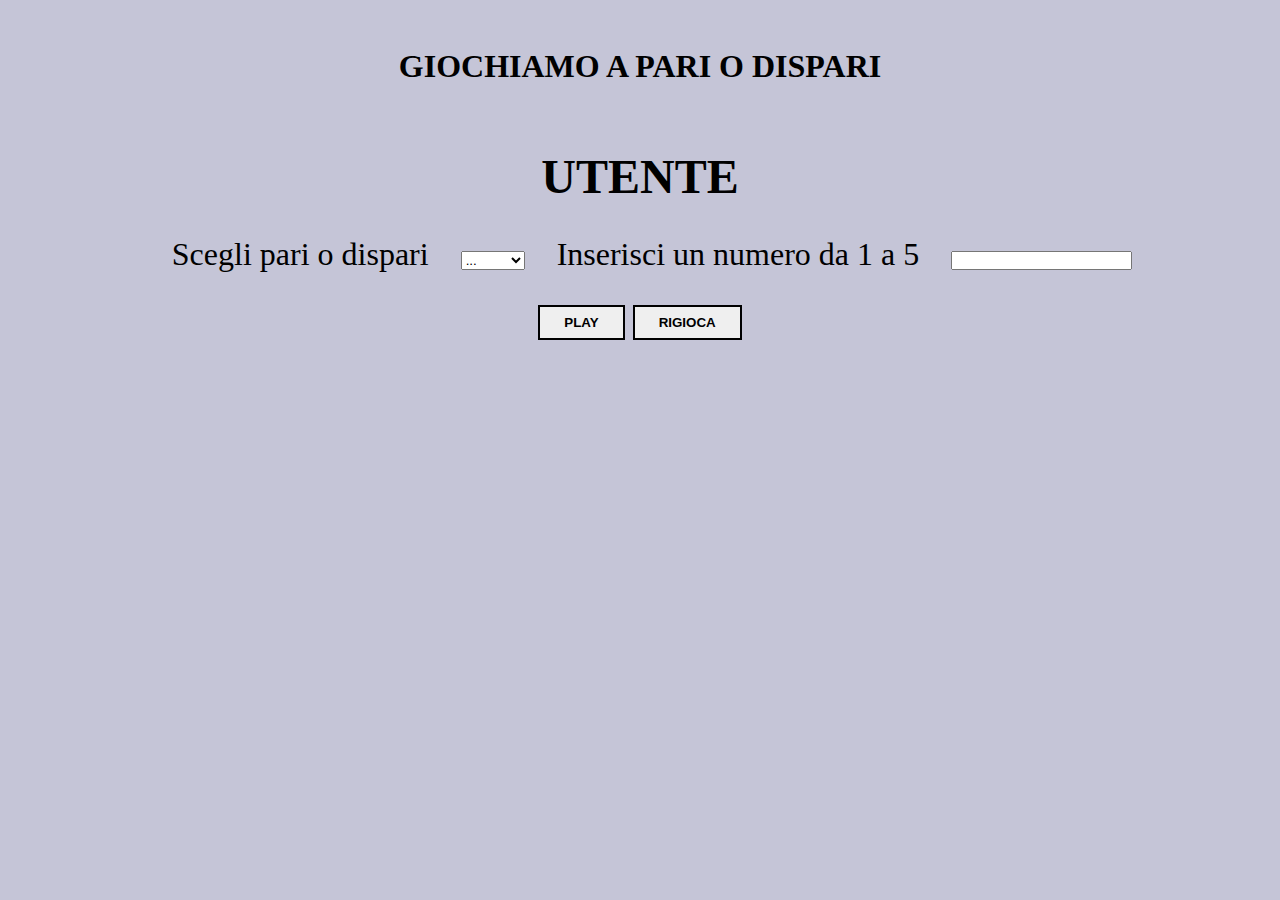
<file: Even or Odd/index.html>
<!DOCTYPE html>
<html lang="it">
<head>
    <meta charset="UTF-8">
    <meta name="viewport" content="width=device-width, initial-scale=1.0">
    <title>Even or Odd</title>

    <link rel="stylesheet" href="./css/style.css">
</head>
<body>
    <div class="container">
        <h1>GIOCHIAMO A PARI O DISPARI</h1>
        <form action="">
            <h2>UTENTE</h2>
            <div>

                <label for="odd-even">Scegli pari o dispari</label>
                <select name="" id="odd-even">
                    <option value="">...</option>
                    <option value="pari">Pari</option>
                    <option value="dispari">Dispari</option>
                </select>

                <label for="user-number">Inserisci un numero da 1 a 5</label>
                <input type="number" id="user-number">

            </div>
            <div>
                <button id="play">PLAY</button>
                <button id="clear">RIGIOCA</button>
            </div>
        </form>

        <div class="cont-result hidden">
            <h2>QUESTO E' IL MIO NUMERO:</h2>
            <div id="bot-number"></div>
            <div class="result"></div>
        </div>

    </div>

    <script src="./js/script.js"></script>
</body>
</html>
</file>
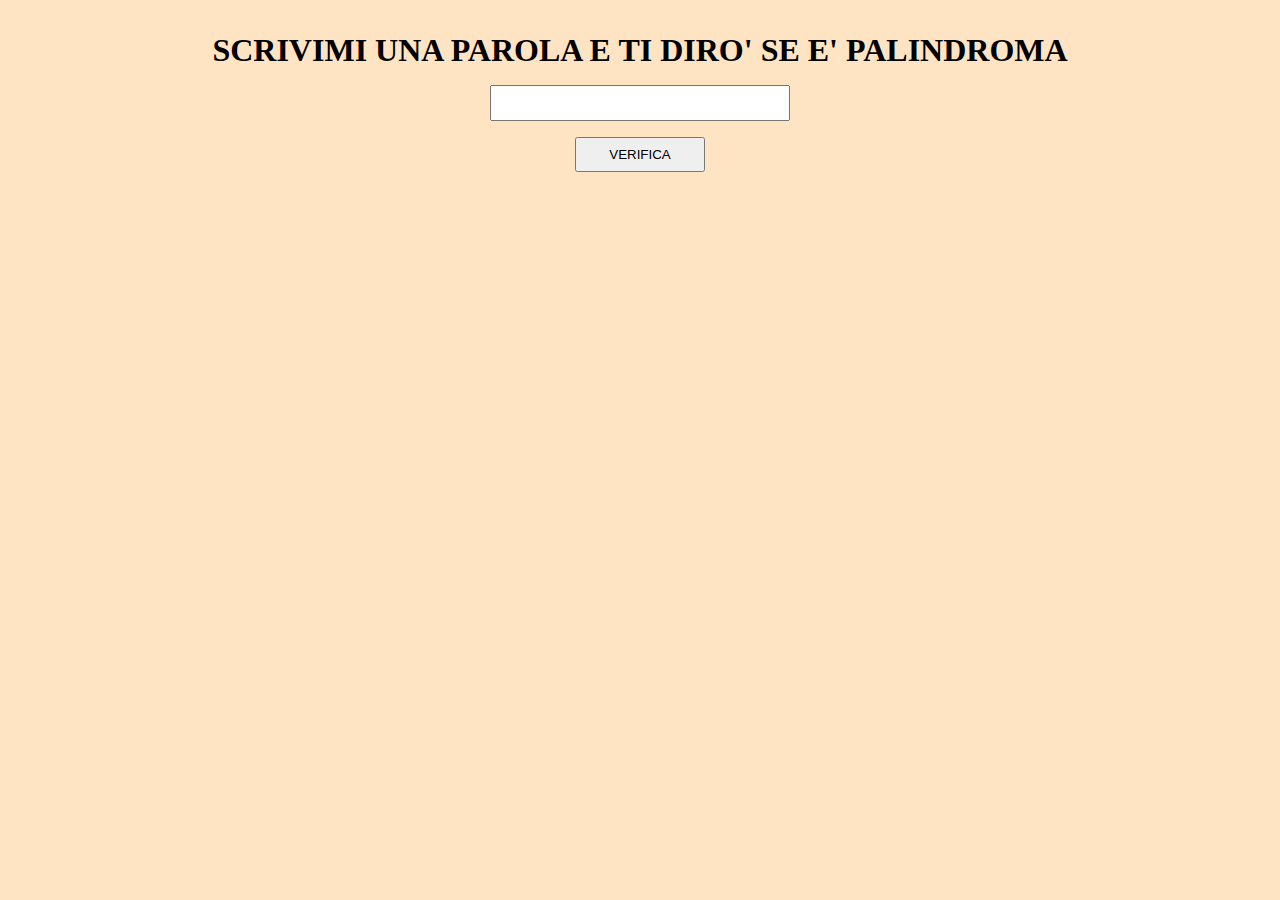
<file: Palindrome/index.html>
<!DOCTYPE html>
<html lang="it">
<head>
    <meta charset="UTF-8">
    <meta name="viewport" content="width=device-width, initial-scale=1.0">
    <title>Palindrome</title>

    <link rel="stylesheet" href="./css/style.css">
</head>
<body>
    <form action="">
        <label for="user-word">SCRIVIMI UNA PAROLA E TI DIRO' SE E' PALINDROMA</label>
        <input type="text" id="user-word">
        <button id="check">VERIFICA</button>
        <div class="result"></div>
    </form>
    

    <script src="./js/script.js"></script>
</body>
</html>
</file>
<file: Even or Odd/css/style.css>
* {
    margin: 0;
    padding: 0;
    box-sizing: border-box;
}

body {
    background-color: rgb(197, 197, 215);
}

.container {
    width: 80%;
    margin: 3rem auto;
    display: flex;
    flex-direction: column;
    align-items: center;
}

h2 {
    margin: 2rem;
}

form {
    text-align: center;
    margin-top: 2rem;
    font-size: 2rem;
}

button {
    padding: .5rem 1.5rem;
    font-weight: bolder;
    border: 2px solid black;
    margin-top: 2rem;
}

label {
    margin: 1.5rem;
}

#bot-number {
    font-size: 2rem;
    font-weight: bolder;
}

.cont-result {
    text-align: center;
}

.result {
    color: darkred;
    font-size: 3rem;
    font-weight: bolder;
    margin-top: 2rem;
}

.hidden {
    display: none;
}
</file>
<file: Palindrome/css/style.css>
* {
    margin: 0;
    padding: 0;
    box-sizing: border-box;
}

body {
    background-color: bisque;
}

form {
    width: 80%;
    margin: 2rem auto;
    display: flex;
    flex-direction: column;
    align-items: center;
    gap: 1rem;
    font-size: 2rem;
    font-weight: bolder;
}

input {
    width: 300px;
    height: 30px;
    font-size: 2rem;
    padding: 1rem;
}

button {
    padding: .5rem 2rem;
}
</file>
